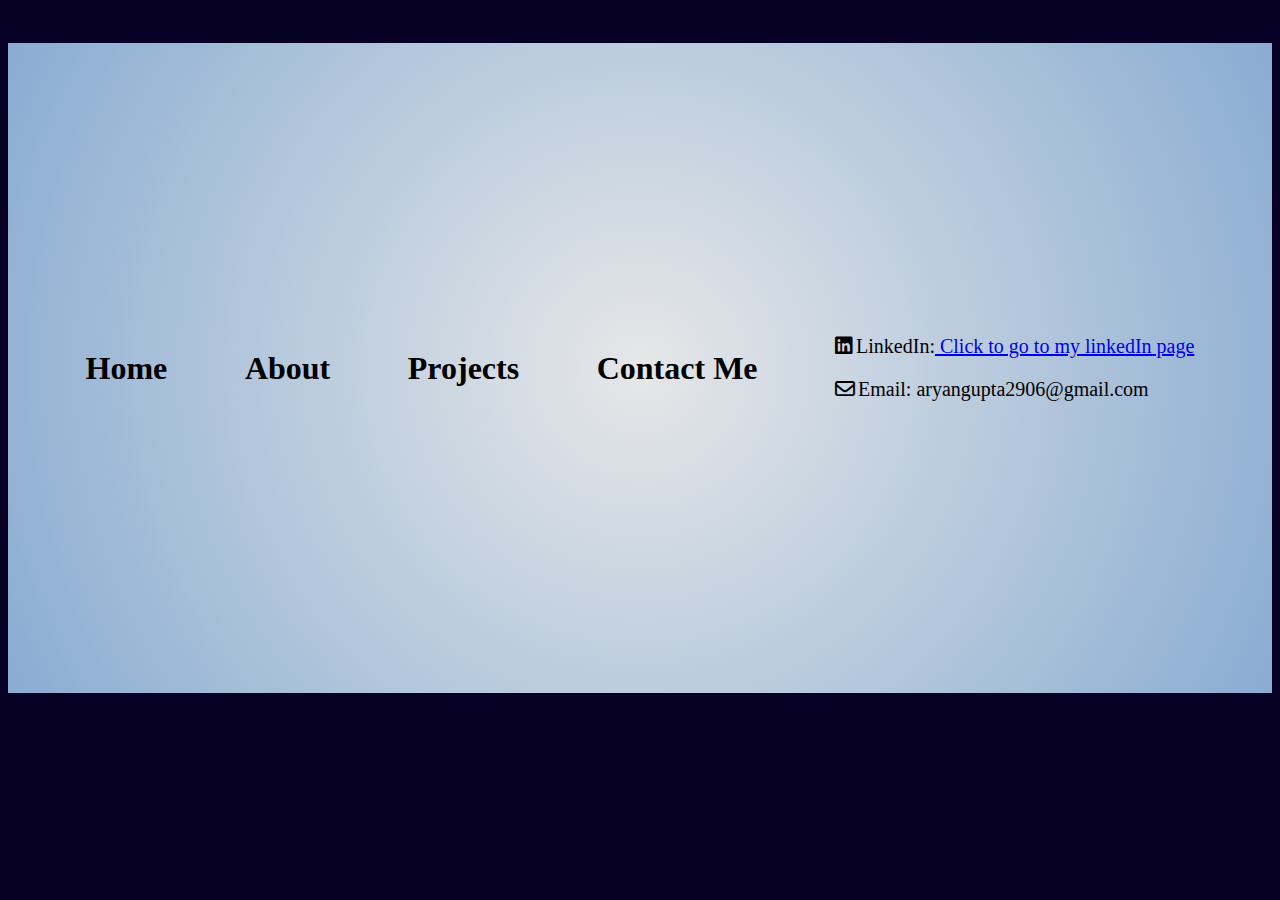
<file: Portfolio/index.html>
<!DOCTYPE html>
<html lang="en">
<head>
    <meta charset="UTF-8">
    <meta name="viewport" content="width=device-width, initial-scale=1.0">
    <title>Document</title>
    <link rel="stylesheet" href="style.css">
    <link rel="stylesheet" href="https://cdnjs.cloudflare.com/ajax/libs/font-awesome/6.7.2/css/all.min.css" integrity="sha512-Evv84Mr4kqVGRNSgIGL/F/aIDqQb7xQ2vcrdIwxfjThSH8CSR7PBEakCr51Ck+w+/U6swU2Im1vVX0SVk9ABhg==" crossorigin="anonymous" referrerpolicy="no-referrer" />
</head>
<body>
    <div class="page">
    </div>
    <div class="extra">
        <div class="box">
       
               <h1>Home</h1>
            
                <h1>About</h1>
            
            
                <h1>Projects</h1>
                
                
                <h1>Contact Me</h1>

            

            
            <div class="social">
                <p><i class="fa-brands fa-linkedin"></i>LinkedIn:<a href="https://www.linkedin.com/in/aryan-gupta-020237325/" > Click to go to my linkedIn page</a></p>
                <p class="und"><i class="fa-regular fa-envelope"></i>Email: aryangupta2906@gmail.com</p>
            </div>
        </div>
    </div>
    
</body>
</html>
</file>
<file: Portfolio/style.css>
body{
    background-color: rgb(7, 1, 37);
}

.box{
    height:650px;
    width: 1450px;
    background: radial-gradient(circle,rgb(230, 231, 232),rgba(163, 206, 244, 0.836));
    display: flex;
    align-items: center;
    justify-content: space-evenly;
}

.extra{
    width: 100%;
    height:720px;
    display: flex;
    align-items: center;
    justify-content: center;
}



.social{
    font-size: 20px;
}
.social i{
    margin-right: 3px;
}


h1:hover{
    text-decoration: underline;
}

.und:hover{
    text-decoration: underline;
}
</file>
